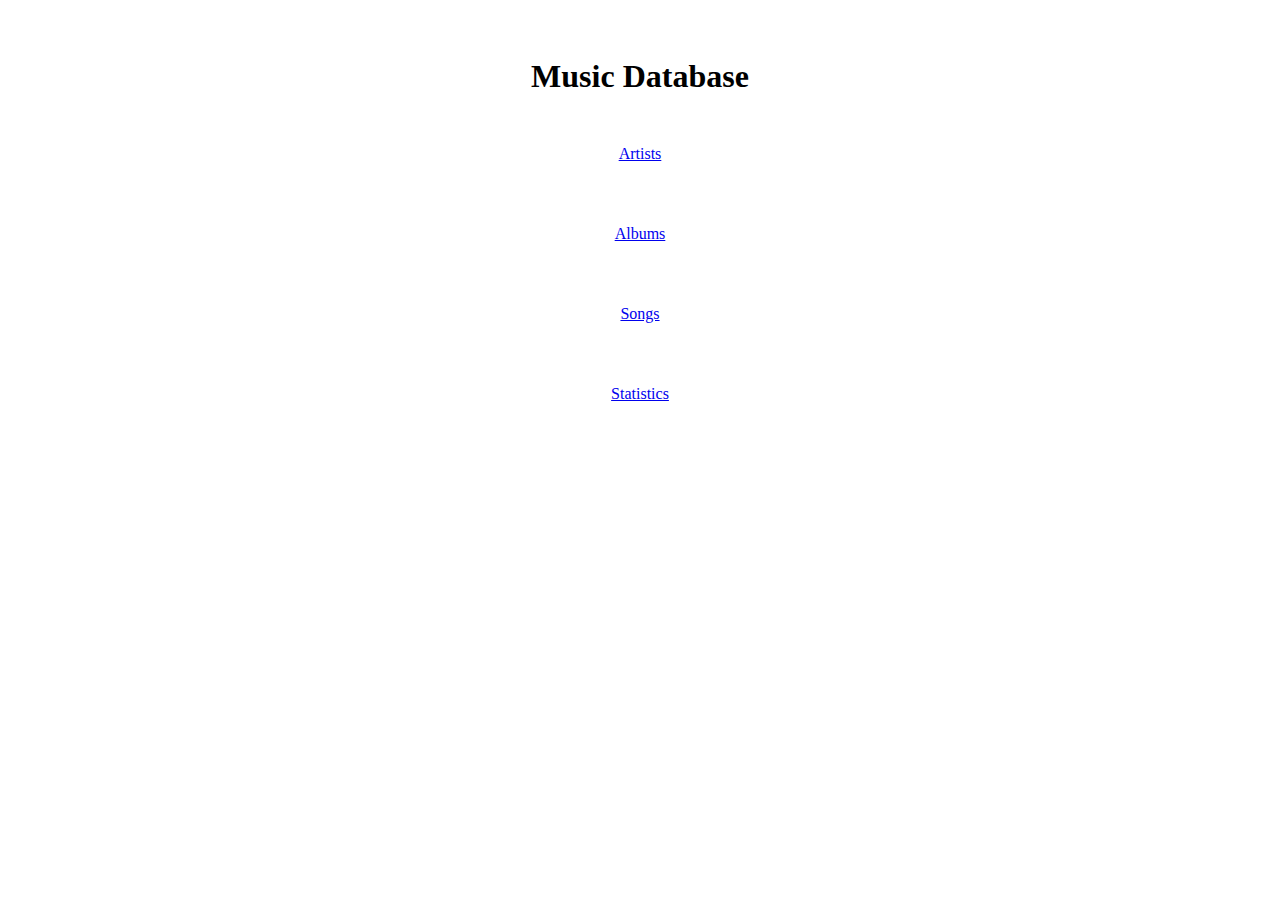
<file: C8N5NZ_HFT_2022231.JSClient/wwwroot/index.html>
﻿<!DOCTYPE html>
<html>
<head>
    <meta charset="utf-8" />
    <title></title>
    <link rel="stylesheet" href="indexStyle.css" />
</head>
<body>
    <div class="container">
        <h1 class="justify-content-center">Music Database</h1>
        <div class="row row-cols-6 justify-content-center">
            <div class="col-6">
                <a class="btn col-6 btn-dark text-center" href="artist.html">Artists</a>
            </div>
            <div class="col-6">
                <a class="btn col-6 btn-dark text-center" href="album.html">Albums</a>
            </div>
            <div class="col-6">
                <a class="btn col-6 btn-dark text-center" href="song.html">Songs</a>
            </div>
            <div class="col-6">
                <a class="btn col-6 btn-dark text-center" href="stat.html">Statistics</a>
            </div>
        </div>
    </div>
</body>
</html>
</file>
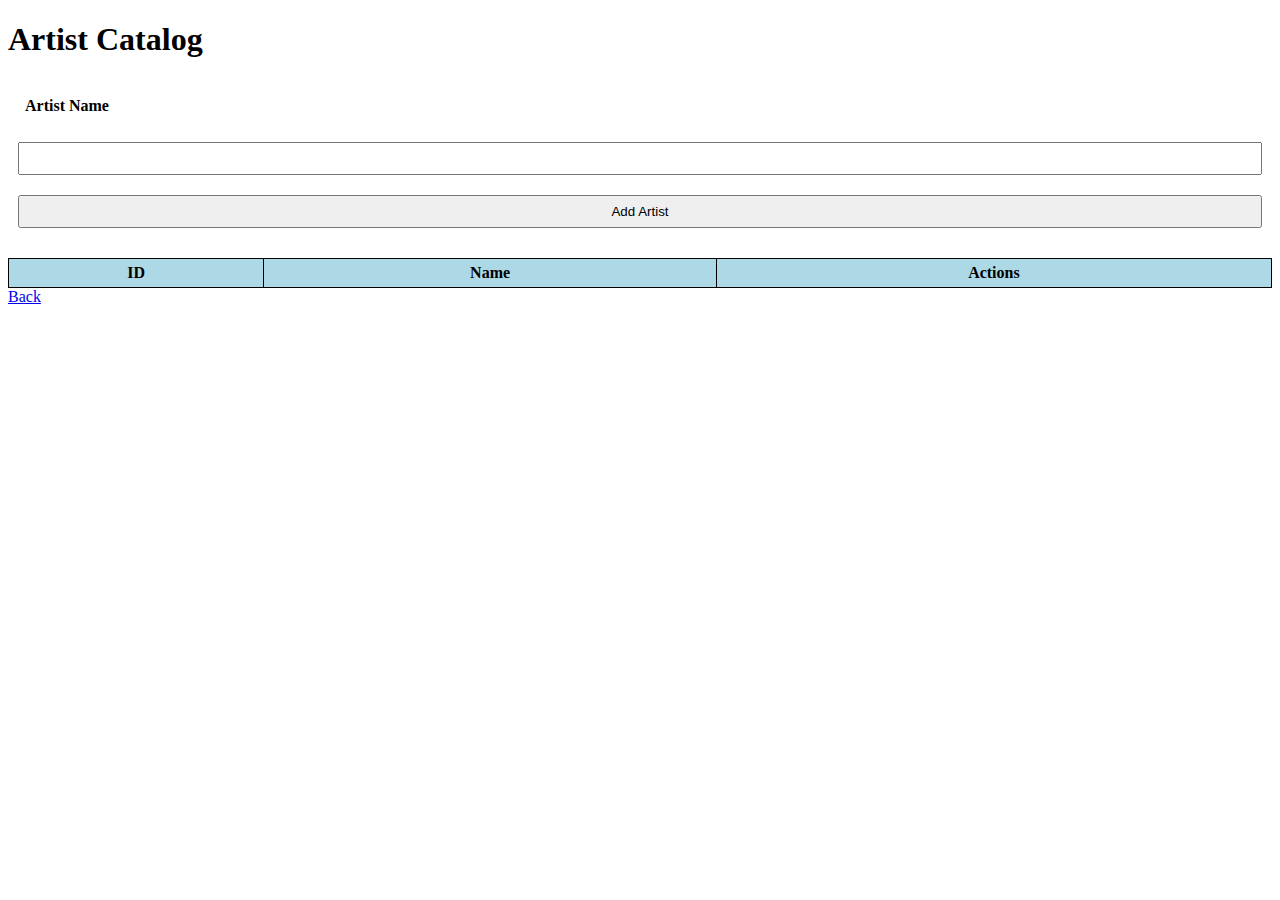
<file: C8N5NZ_HFT_2022231.JSClient/wwwroot/artist.html>
﻿<!DOCTYPE html>
<html>
<head>
    <meta charset="utf-8" />
    <title>Artist UI</title>
    <link rel="stylesheet" href="style.css" />
</head>
<body>
    <h1>Artist Catalog</h1>

    <div id="formdiv">
        <label>Artist Name</label>
        <input type="text" id="artistname" />
        <button type="button" onclick="create()">Add Artist</button>
    </div>

    <div id="updateformdiv">
        <label>Artist Name</label>
        <input type="text" id="artistnametoupdate" />
        <button type="button" onclick="update()">Update Artist</button>
    </div>

    <table>
        <thead>
            <tr>
                <th>ID</th>
                <th>Name</th>
                <th>Actions</th>
            </tr>
        </thead>
        <tbody id="resultarea">
        </tbody>
    </table>
    <a class="btn btn-dark" href="index.html">Back</a>

    <script src="signalr.js"></script>
    <script src="artistScript.js"></script>
</body>
</html>
</file>
<file: C8N5NZ_HFT_2022231.JSClient/wwwroot/indexStyle.css>
﻿.container {
    margin: auto;
    padding: 20px;
    text-align: center;
}

h1 {
    margin: auto;
    padding: 30px;
}

.col-6 {
    text-align: center;
    height: 60px;
    margin: 20px;
}

a {
    margin: 50px;
    padding: 20px;
    text-align: center;
}
</file>
<file: C8N5NZ_HFT_2022231.JSClient/wwwroot/style.css>
﻿table {
    width: 100%;
}

table, th, td {
    border: 1px solid black;
}

table {
    border-collapse: collapse;
}

th, td {
    padding: 5px;
}

th {
    background-color: lightblue;
}

#updateformdiv {
    display: none;
    flex-direction: column;
    margin-bottom: 20px;
}

    #updateformdiv label, button, input {
        margin: 10px;
        padding: 7px;
    }

    #updateformdiv label {
        font-weight: bolder;
    }

#formdiv {
    display: flex;
    flex-direction: column;
    margin-bottom: 20px;
}

#formdiv label, button, input {
    margin: 10px;
    padding: 7px;
}

#formdiv label {
    font-weight: bolder;
}

table button {
    padding: 2px;
}
</file>
